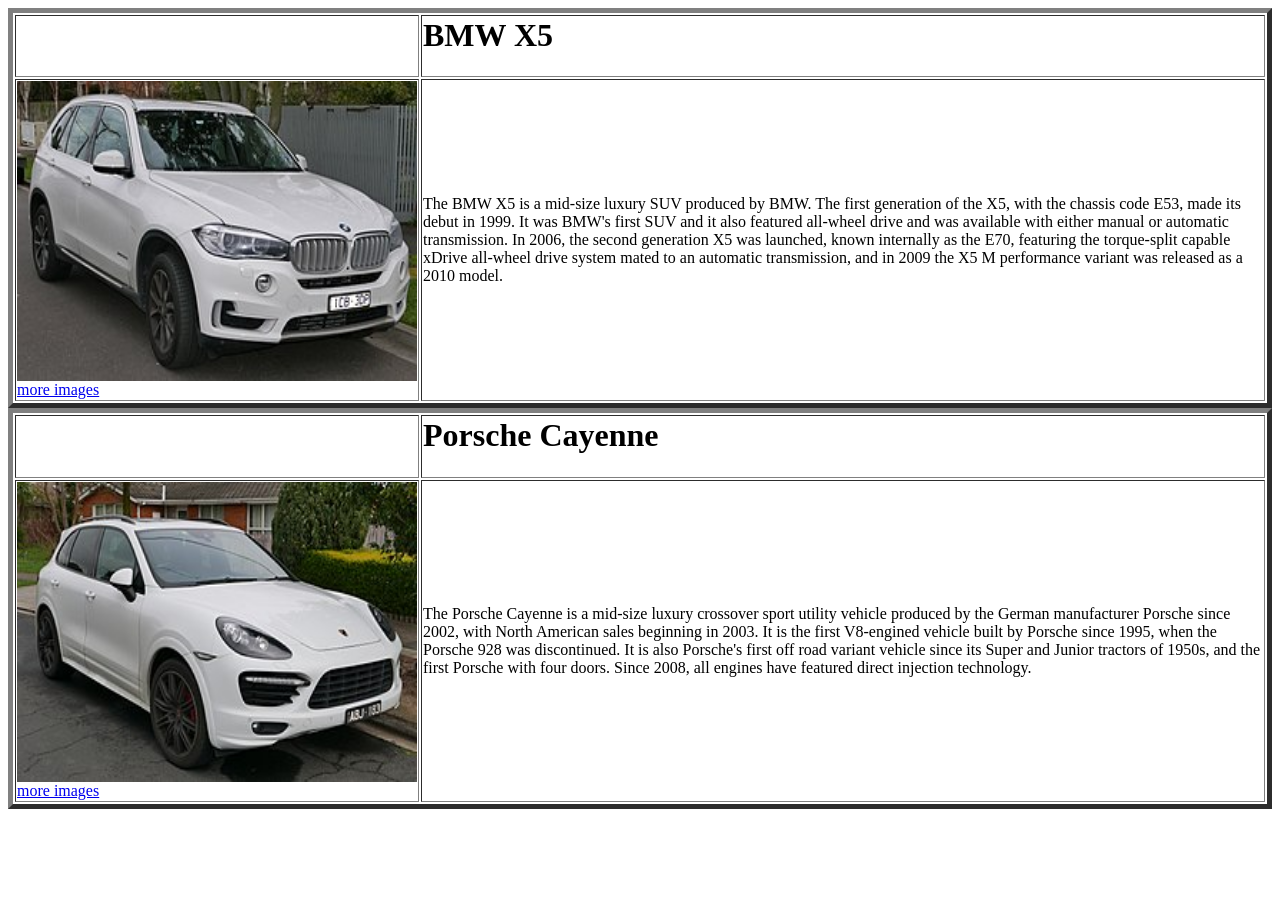
<file: week1/index.html>
<html>
  <body>
  
    <table border="5" >
      <th>
        <td><h1><strong>BMW X5</strong></h1></td>
      </th>
      <tr>
      <td>
        <img src="bmw.jpg" width="400px" height="300px">
        <br>
        <a href="bmw.html">more images</a>
      </td>
      <td>
        <p> The BMW X5 is a mid-size luxury SUV produced by BMW. The first generation of the X5, with the chassis code E53, made its debut in 1999. It was BMW's first SUV and it also featured all-wheel drive and was available with either manual or automatic transmission. In 2006, the second generation X5 was launched, known internally as the E70, featuring the torque-split capable xDrive all-wheel drive system mated to an automatic transmission, and in 2009 the X5 M performance variant was released as a 2010 model. </p>
      </td>
      </tr>
    </table>

    <table border="5">
      <th>
        <td><h1><strong>Porsche Cayenne</strong></h1></td>
      </th>
      <tr>
      <td>
        <img src="porsche.jpg" width="400px" height="300px">
        <br>
        <a href="porsche.html">more images</a>
      </td>
      <td>
        <p>The Porsche Cayenne is a mid-size luxury crossover sport utility vehicle produced by the German manufacturer Porsche since 2002, with North American sales beginning in 2003. It is the first V8-engined vehicle built by Porsche since 1995, when the Porsche 928 was discontinued. It is also Porsche's first off road variant vehicle since its Super and Junior tractors of 1950s, and the first Porsche with four doors. Since 2008, all engines have featured direct injection technology.</p>
      </td>
      </tr>
    </table>
	
  </body>
</html>
</file>
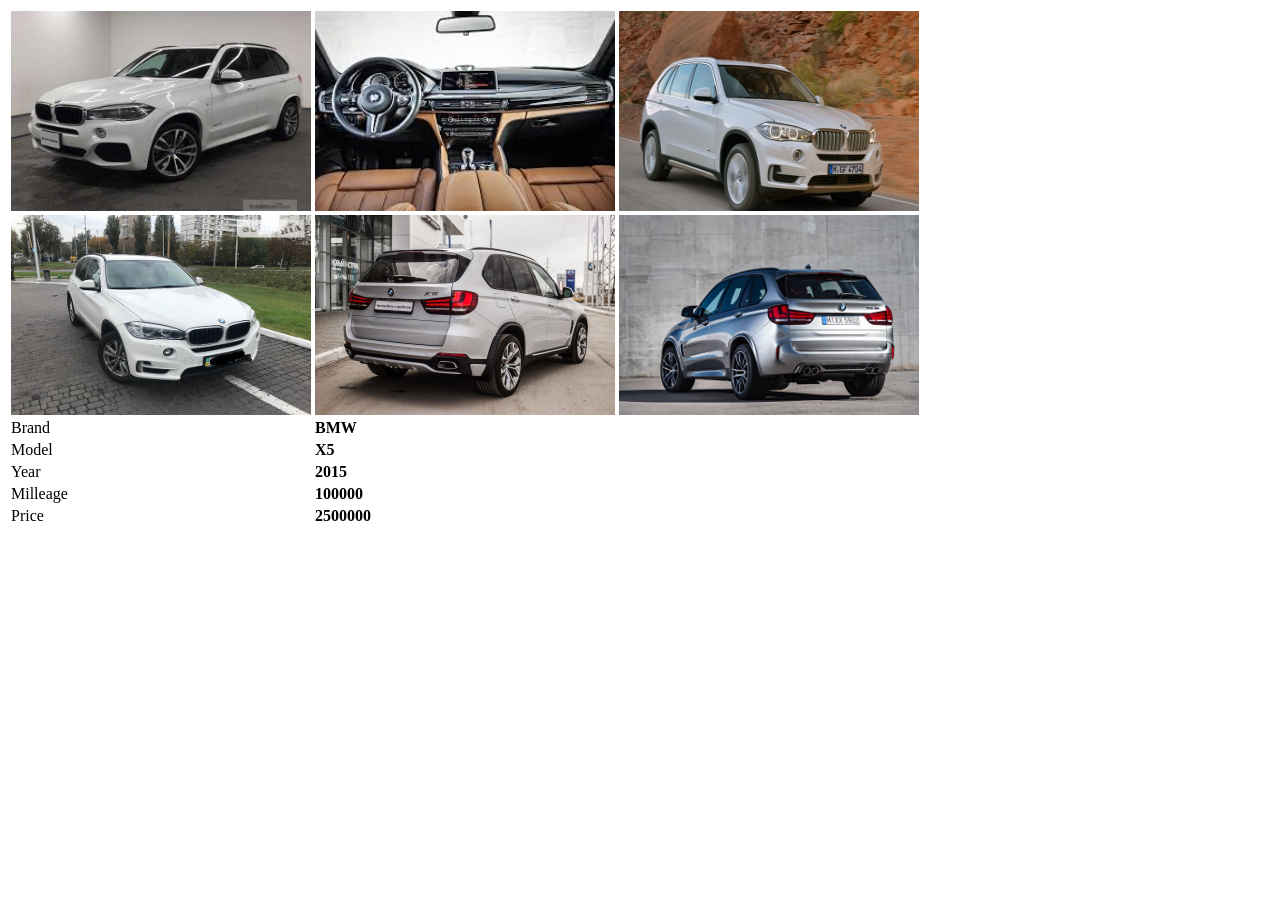
<file: week1/bmw.html>
<html>

<body>
<table>
	<tr>
		<td> <img src="bmw1.jpg" width="300px" height="200px"></td>
		<td> <img src="bmw2.jpg" width="300px" height="200px"></td>
		<td> <img src="bmw3.jpg" width="300px" height="200px"></td>
	</tr>

	<tr>
		<td> <img src="bmw4.jpg" width="300px" height="200px"></td>
		<td> <img src="bmw5.jpg" width="300px" height="200px"></td>
		<td> <img src="bmw6.jpg" width="300px" height="200px"></td>
	</tr>

	<tr>
	 <td><p>Brand</p></td>
	 <td><p><b>BMW</b></p></td>
	</tr>

	<tr>
	 <td><p>Model</p></td>
	 <td><p><b>X5</b></p></td>
	</tr>

	<tr>
	 <td><p>Year</p></td>
	 <td><p><b>2015</b></p></td>
	</tr>

	<tr>
	 <td><p>Milleage</p></td>
	 <td><p><b>100000</b></p></td>
	</tr>

	<tr>
	 <td><p>Price</p></td>
	 <td><p><b>2500000</b></p></td>
	</tr>
</table>

</body>
</html>
</file>
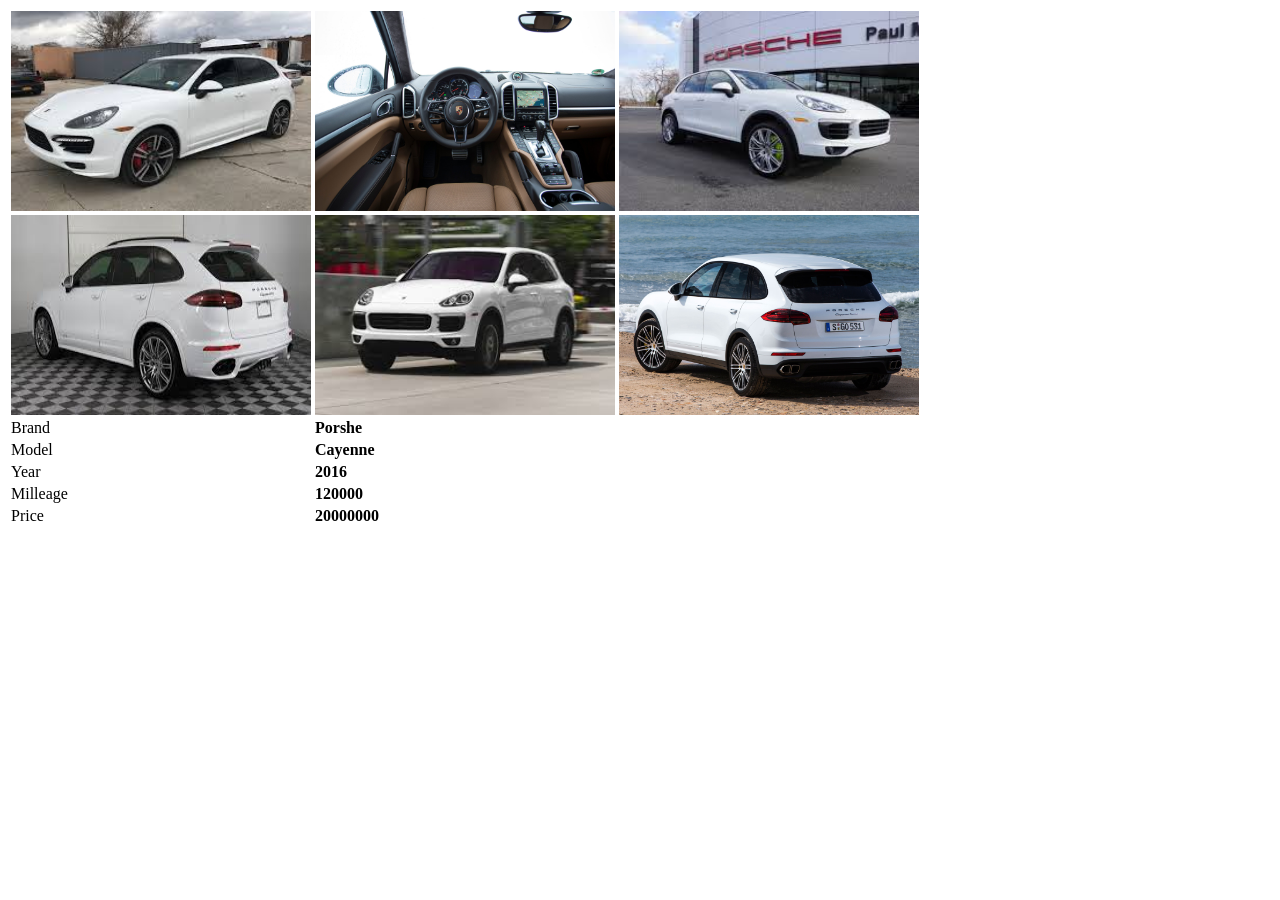
<file: week1/porsche.html>
<html>
<body>
<table>
	<tr>
		<td> <img src="porsche1.jpg" width="300px" height="200px"></td>
		<td> <img src="porsche2.jpg" width="300px" height="200px"></td>
		<td> <img src="porsche3.jpg" width="300px" height="200px"></td>
	</tr>

	<tr>
		<td> <img src="porsche4.jpg" width="300px" height="200px"></td>
		<td> <img src="porsche5.jpg" width="300px" height="200px"></td>
		<td> <img src="porsche6.jpg" width="300px" height="200px"></td>
	</tr>

	<tr>
	 <td><p>Brand</p></td>
	 <td><p><b>Porshe</b></p></td>
	</tr>

	<tr>
	 <td><p>Model</p></td>
	 <td><p><b>Cayenne</b></p></td>
	</tr>

	<tr>
	 <td><p>Year</p></td>
	 <td><p><b>2016</b></p></td>
	</tr>

	<tr>
	 <td><p>Milleage</p></td>
	 <td><p><b>120000</b></p></td>
	</tr>

	<tr>
	 <td><p>Price</p></td>
	 <td><p><b>20000000</b></p></td>
	</tr>
</table>
</body>
</html>
</file>
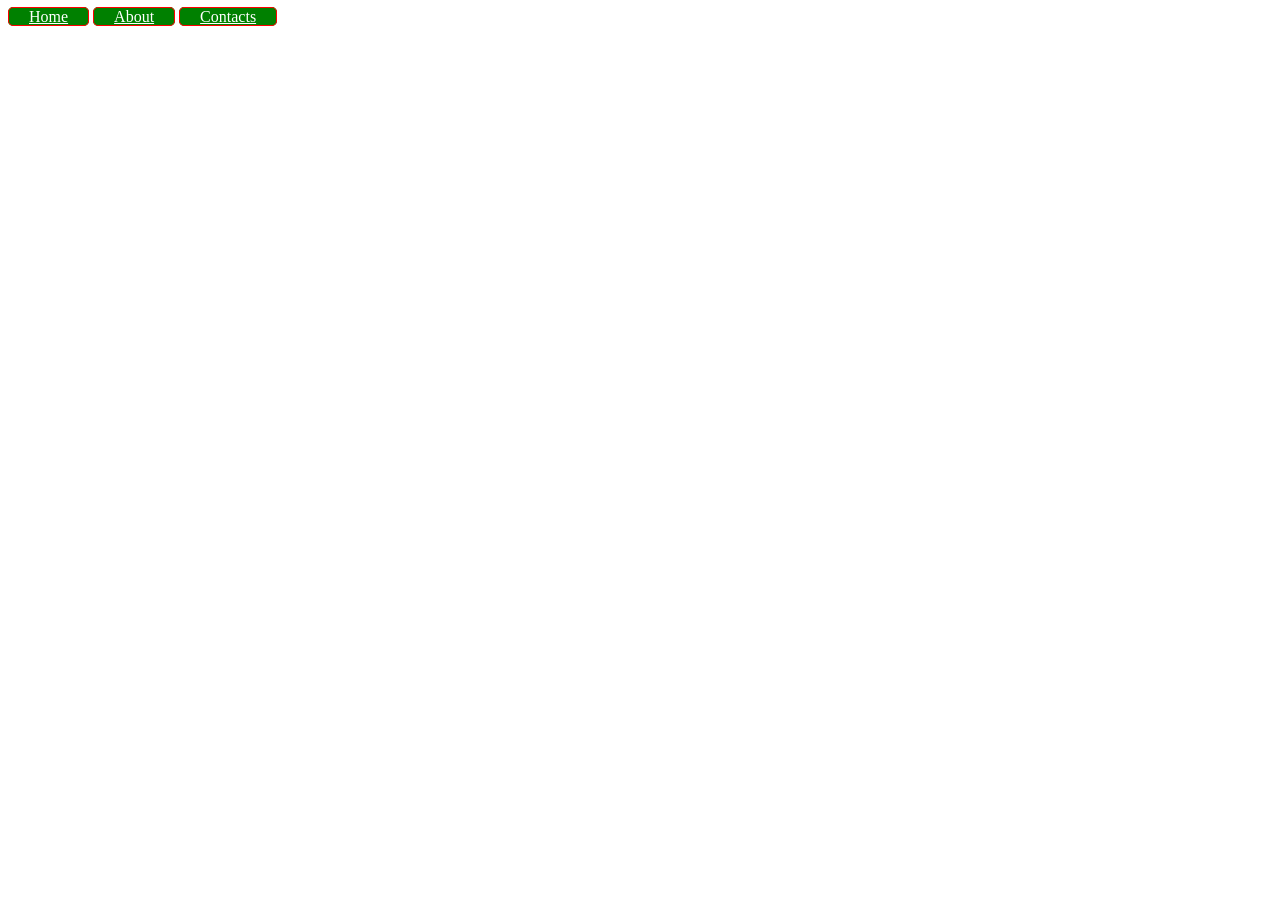
<file: week2/task1.html>
<html>
<head>
<style>
	
	a{  color: white;
		border: 1px solid red;
		border-radius: 5px;
		background: green;
		padding-left:20px;
		padding-right:20px;
		
	}
	

</style>
</head>
<body>
<div class="menu">
  <a href="home.html">Home</a>
  <a href="about.html">About</a>
  <a href="contacts.html">Contacts</a>
</div>
</body>
</html>
</file>
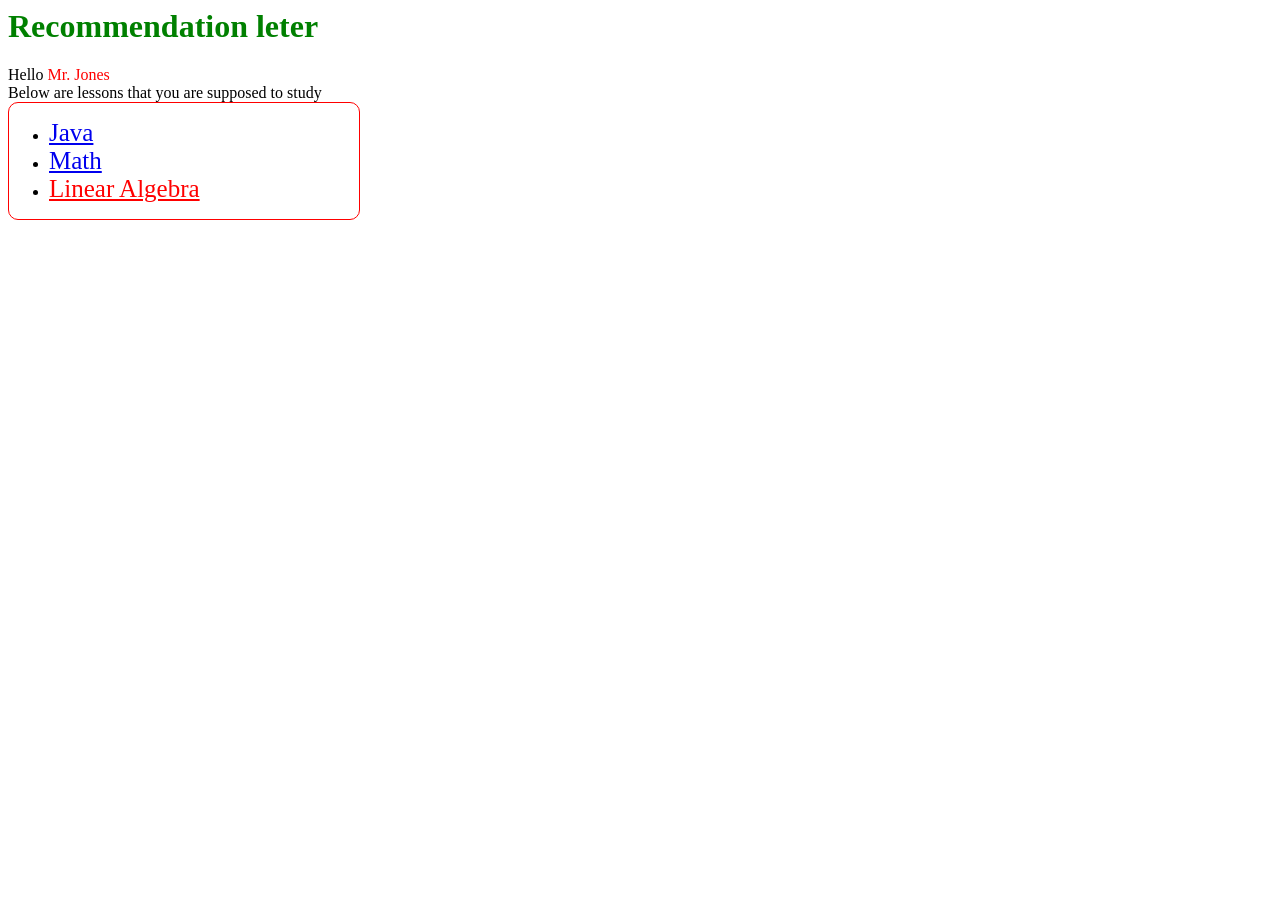
<file: week2/task2.html>
<html>
<head>
<style>

	h1{
	color:green;
	}
	
	.person{ 
	color:red;
	}
	.list{
	border :1px solid red;
	border-radius:10px;
	width:350px;
	}
	a{
	font-size: 25px;
	}
	.retake a{
	color:red;
	}
	

	

</style>
</head>
<body>
<h1>Recommendation leter</h1>
<div class="article">
Hello <span class="person">Mr. Jones</span><br/>
Below are lessons that you are supposed to study
</div>
<div class="list">
  <ul>
    <li><a href="#">Java</a></li>
    <li><a href="#">Math</a></li>
    <li class="retake"><a href="#">Linear Algebra</a></li>
  </ul>
</div>
</body>
</html>
</file>
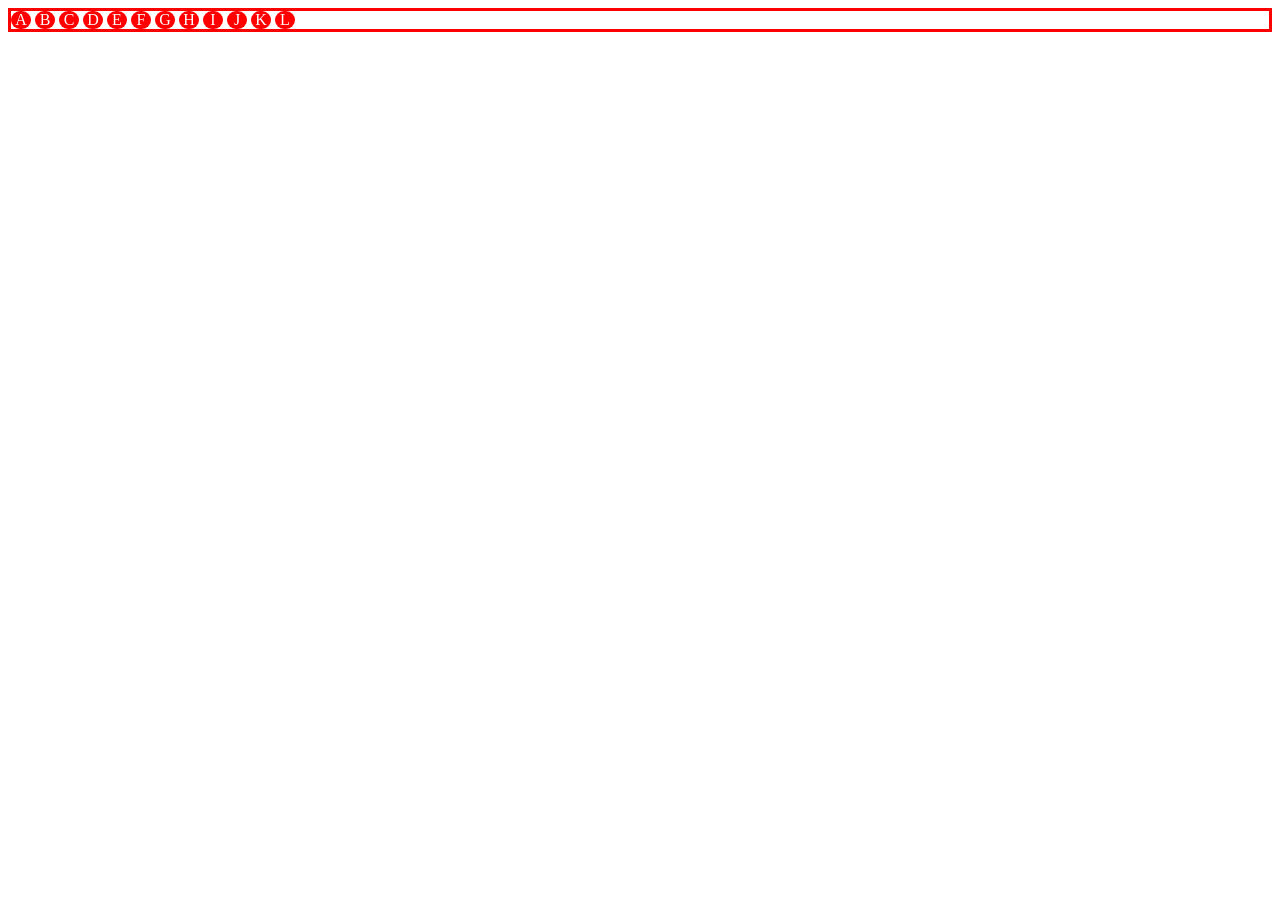
<file: week3/task1.html>
<html>
<head>
<style>
	.letters{
	border:solid red;
	}
	
	
	.letters div {
		margin-top: auto;
		margin-bottom:auto;
		margin-right:auto;
		margin-left:auto;
		text-align:center;
		width:20px;
		color:white;
		display:inline-block;
		background-color:red;
		border-radius:30px;
		

	}
</style>
</head>
<body>
<div class="letters">
  <div>A</div>
  <div>B</div>
  <div>C</div>
  <div>D</div>
  <div>E</div>
  <div>F</div>
  <div>G</div>
  <div>H</div>
  <div>I</div>
  <div>J</div>
  <div>K</div>
  <div>L</div>
</div>
</body>
</html>
</file>
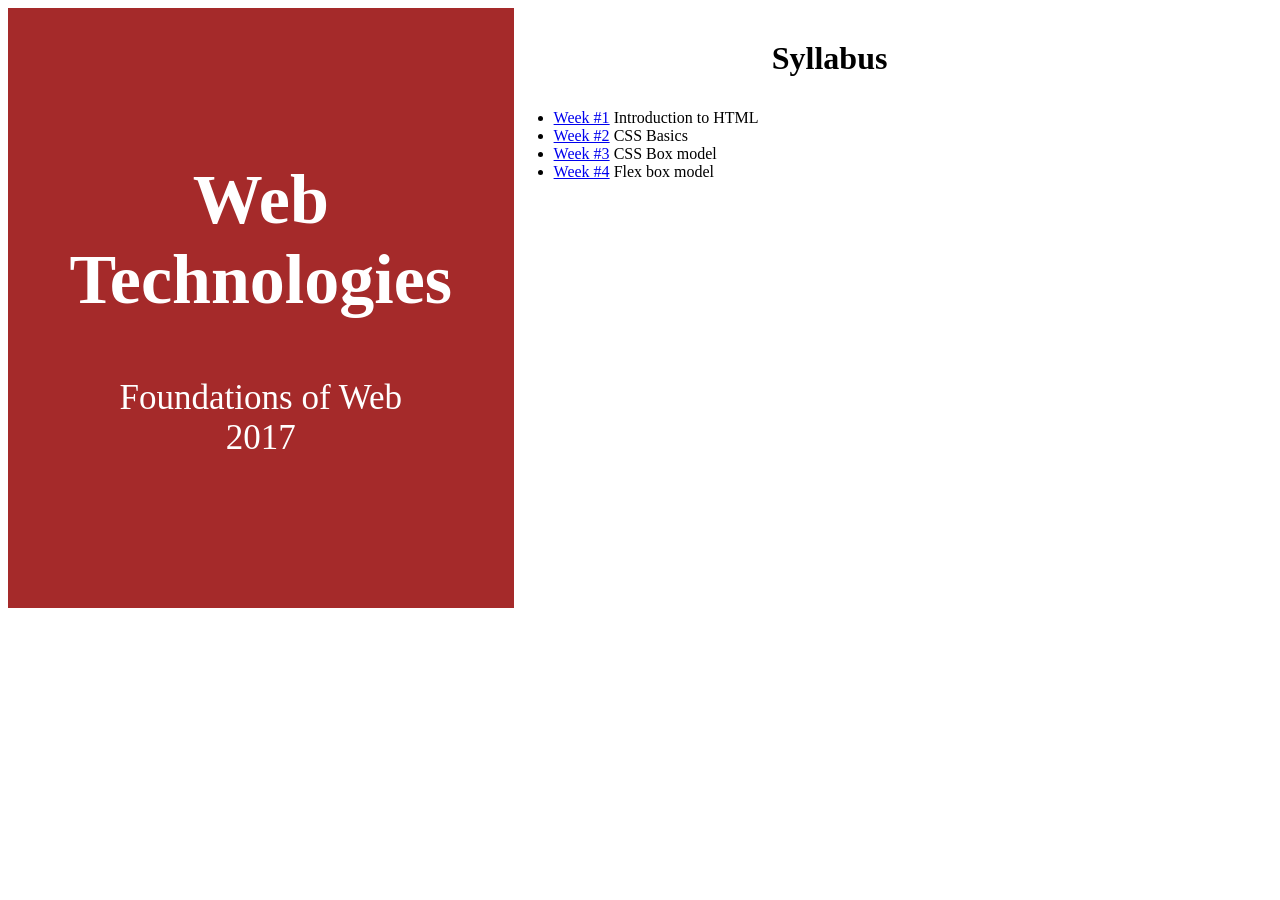
<file: week3/task2.html>
<html>
<head>
<style>
  body{
  display:flex;
  }
  aside{
    background-color: rgb(165, 42, 42);
    width: 40%;
    height: 600px;
    text-align: center;
    display: inline-block;
    color: white
  }
  div.qwe{
    margin-top: 30%;
  }
  h1{
    font-size: 70px;
  }
  p{
    font-size: 35px;
  }
  section.right_part{
    width: 50%;
  }
  h3{
    text-align: center;
	font-size:2em;
  }
  


</style>
</head>
<body>
<aside class="left_part">
  <div class="qwe">
    <h1>Web Technologies</h1>
  <p>Foundations of Web <br>
        2017</p>  
  </div>
  
</aside>
<section class="right_part">
  <h3>Syllabus</h3>
  <div class="">
    <ul>
      <li><a href="#">Week #1</a> Introduction to HTML</li>
      <li><a href="#">Week #2</a> CSS Basics</li>
      <li><a href="#">Week #3</a> CSS Box model</li>
      <li><a href="#">Week #4</a> Flex box model</li>
    </ul>
  </div>
</section>
</body>
</html>
</file>
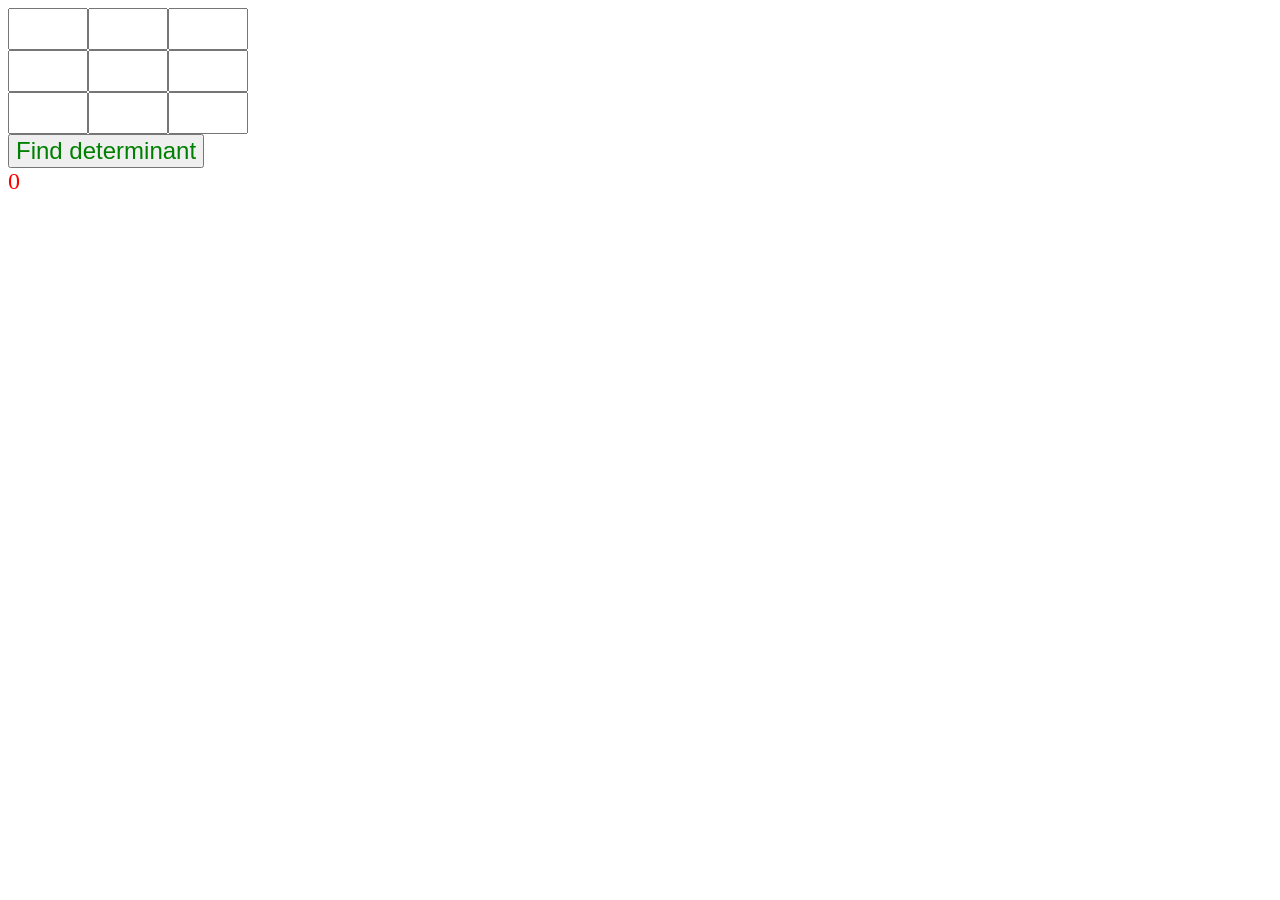
<file: week5/task1.html>
<html>

  <head>
    <link rel="stylesheet" href="task1.css">
    <script src="task1.js" defer></script>
  </head>

  <body>
    <div id="matrix">
      <input type="text" id="s11"/>
      <input type="text" id="s12"/>
      <input type="text" id="s13"/>
      <input type="text" id="s21"/>
      <input type="text" id="s22"/>
      <input type="text" id="s23"/>
      <input type="text" id="s31"/>
      <input type="text" id="s32"/>
      <input type="text" id="s33"/>
    </div>
    <button id="determinant">Find determinant</button>
    
    <div id="result">0</div>
  </body>

</html>
</file>
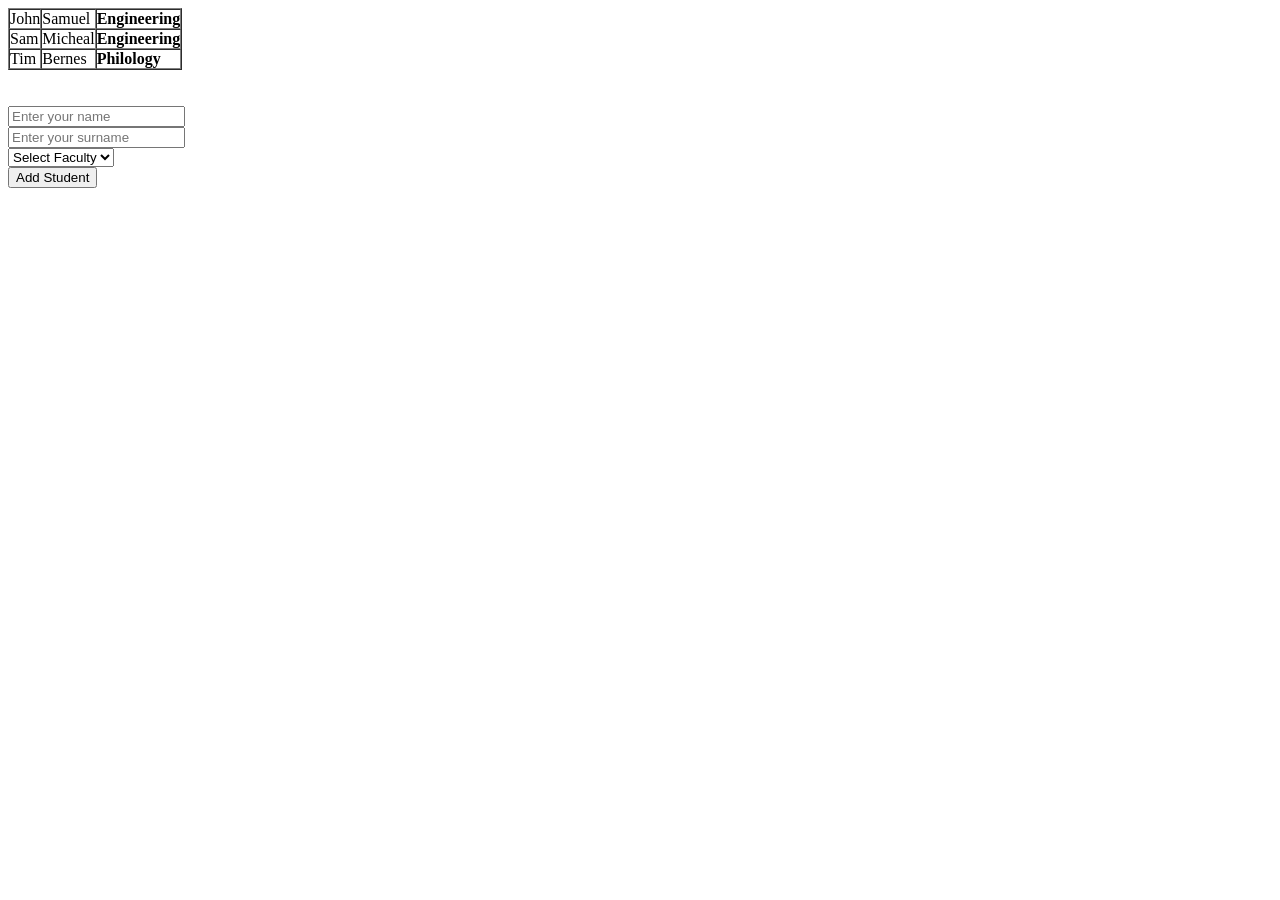
<file: week5/task3.html>
<html>

  <head>
    <link rel="stylesheet" href="task3.css">
    <script src="task3.js" defer></script>
  </head>

  <body>
    <div>
      <table id="students" border="1" cellpadding="0" cellspacing="0">
        <tr><td>John</td><td>Samuel</td><td><strong>Engineering</strong></td></tr>
        <tr><td>Sam</td><td>Micheal</td><td><strong>Engineering</strong></td></tr>
        <tr><td>Tim</td><td>Bernes</td><td><strong>Philology</strong></td></tr>
      </table>
      <br/>
      <br/>
      <input id="name" type="text" placeholder="Enter your name"/><br/>
      <input id="surname" type="text" placeholder="Enter your surname"/><br/>
      <select id="faculty">
        <option value="-1">Select Faculty</option>
        <option>Philology</option>
        <option>Engineering</option>
        <option>Economy</option>
        <option>Law</option>
      </select><br/>
      <button id="addStudent">Add Student</button>
      
    </div>
  </body>

</html>
</file>
<file: week5/task1.css>
#matrix{
  display:flex;
  width:300px;
  flex-wrap:wrap;
}
#matrix input{
  width:80px;
  padding:5px;
  font-size:24px;
}
#result{
  font-size:24px;
  color:red;
}
#determinant{
  font-size:24px;
  color:green;
}
</file>
<file: week5/task3.css>
error{
  border:5px solid red;
}
</file>
